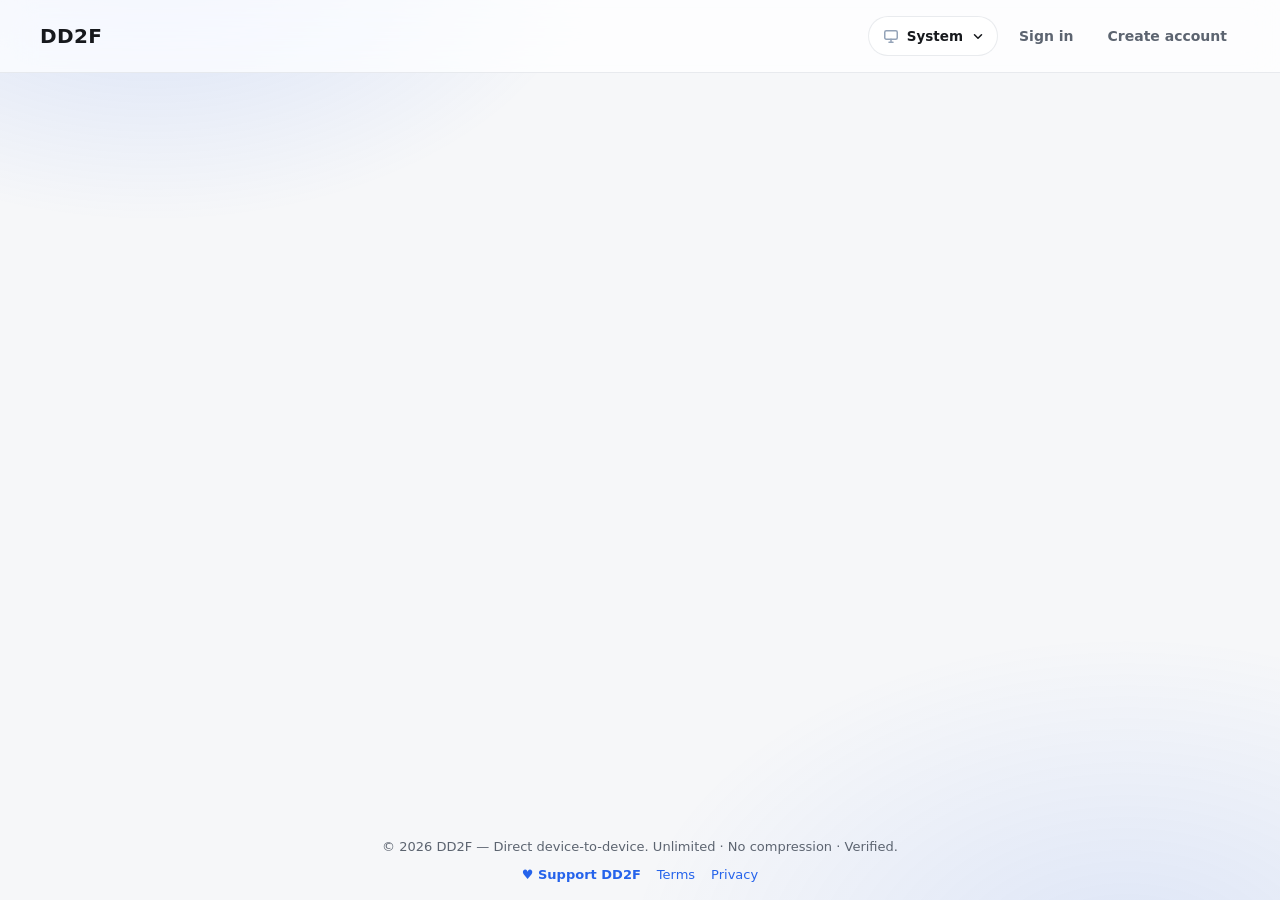
<file: index.html>
<!doctype html>
<html lang="en">
  <head>
    <meta charset="UTF-8" />
    <meta name="viewport" content="width=device-width, initial-scale=1" />
    <title>DD2F — Direct device-to-device file transfer</title>
    <meta
      name="description"
      content="Transfer files directly between your devices. Unlimited file size. No intentional compression. Integrity verified."
    />
    <meta name="theme-color" content="#0b0c0e" />
    <link rel="icon" type="image/svg+xml" href="/favicon.svg" />
    <link rel="apple-touch-icon" href="/apple-touch-icon.png" />
    <meta name="apple-mobile-web-app-capable" content="yes" />
    <meta name="apple-mobile-web-app-status-bar-style" content="black-translucent" />
    <meta name="apple-mobile-web-app-title" content="DD2F" />
    <script type="module" crossorigin src="/assets/index-BLMA6RAF.js"></script>
    <link rel="stylesheet" crossorigin href="/assets/index-BaSmltgQ.css">
    <link rel="sitemap" type="application/xml" title="Sitemap" href="/sitemap.xml">
  <link rel="manifest" href="/manifest.webmanifest"></head>
  <body>
    <div id="root"></div>
    <!-- External file (not inline): the production CSP only allows 'self' scripts. -->
    <script src="/theme-init.js"></script>
  </body>
</html>
</file>
<file: assets/index-BaSmltgQ.css>
:root{--dd-bg: #0b0c0e;--dd-surface: #15171b;--dd-surface-2: #1d2026;--dd-border: #2a2e36;--dd-text: #f2f3f5;--dd-text-muted: #9aa3ae;--dd-accent: #3b82f6;--dd-accent-strong: #2563eb;--dd-accent-text: #ffffff;--dd-success: #22c55e;--dd-warning: #f59e0b;--dd-danger: #ef4444;--dd-radius-s: 8px;--dd-radius-m: 12px;--dd-radius-l: 16px;--dd-space-1: 4px;--dd-space-2: 8px;--dd-space-3: 12px;--dd-space-4: 16px;--dd-space-5: 24px;--dd-space-6: 32px;--dd-font: system-ui, -apple-system, "Segoe UI", Roboto, "Helvetica Neue", Arial, "Noto Sans", sans-serif, "Apple Color Emoji", "Segoe UI Emoji";--dd-mono: ui-monospace, SFMono-Regular, Menlo, Consolas, monospace;--dd-shadow: 0 1px 2px rgb(0 0 0 / .35), 0 8px 24px rgb(0 0 0 / .25);--dd-glass-blur: 16px;--dd-glass-bg: color-mix(in srgb, var(--dd-surface) 72%, transparent);--dd-glass-border: color-mix(in srgb, var(--dd-border) 55%, transparent);--dd-glass-highlight: rgb(255 255 255 / .08);color-scheme:dark}[data-theme=dark]{--dd-bg: #0b0c0e;--dd-surface: #15171b;--dd-surface-2: #1d2026;--dd-border: #2a2e36;--dd-text: #f2f3f5;--dd-text-muted: #9aa3ae;--dd-accent: #3b82f6;--dd-accent-strong: #2563eb;--dd-accent-text: #ffffff;--dd-success: #22c55e;--dd-warning: #f59e0b;--dd-danger: #ef4444;--dd-shadow: 0 1px 2px rgb(0 0 0 / .35), 0 8px 24px rgb(0 0 0 / .25);color-scheme:dark}[data-theme=ocean]{--dd-bg: #0a1420;--dd-surface: #101d2e;--dd-surface-2: #16283f;--dd-border: #24405e;--dd-text: #e8f0f8;--dd-text-muted: #94aec7;--dd-accent: #38bdf8;--dd-accent-strong: #0369a1;--dd-accent-text: #ffffff;--dd-success: #34d399;--dd-warning: #fbbf24;--dd-danger: #f87171;--dd-shadow: 0 1px 2px rgb(0 10 20 / .4), 0 8px 24px rgb(0 10 20 / .3);color-scheme:dark}[data-theme=forest]{--dd-bg: #0c1410;--dd-surface: #12211a;--dd-surface-2: #182b21;--dd-border: #27422f;--dd-text: #e9f2ea;--dd-text-muted: #9ab8a3;--dd-accent: #4ade80;--dd-accent-strong: #15803d;--dd-accent-text: #ffffff;--dd-success: #4ade80;--dd-warning: #fbbf24;--dd-danger: #f87171;--dd-shadow: 0 1px 2px rgb(0 12 6 / .4), 0 8px 24px rgb(0 12 6 / .3);color-scheme:dark}[data-theme=sunset]{--dd-bg: #171010;--dd-surface: #231512;--dd-surface-2: #2e1c17;--dd-border: #4a2d24;--dd-text: #f7ede8;--dd-text-muted: #c7a698;--dd-accent: #fb923c;--dd-accent-strong: #c2410c;--dd-accent-text: #ffffff;--dd-success: #4ade80;--dd-warning: #fbbf24;--dd-danger: #f87171;--dd-shadow: 0 1px 2px rgb(20 5 0 / .4), 0 8px 24px rgb(20 5 0 / .3);color-scheme:dark}[data-theme=light]{--dd-bg: #f6f7f9;--dd-surface: #ffffff;--dd-surface-2: #eef0f3;--dd-border: #d7dbe1;--dd-text: #17191d;--dd-text-muted: #5c6470;--dd-accent: #2563eb;--dd-accent-strong: #1d4ed8;--dd-accent-text: #ffffff;--dd-success: #15803d;--dd-warning: #b45309;--dd-danger: #dc2626;--dd-shadow: 0 1px 2px rgb(15 20 30 / .08), 0 8px 24px rgb(15 20 30 / .08);color-scheme:light}@media(prefers-color-scheme:light){:root:not([data-theme]){--dd-bg: #f6f7f9;--dd-surface: #ffffff;--dd-surface-2: #eef0f3;--dd-border: #d7dbe1;--dd-text: #17191d;--dd-text-muted: #5c6470;--dd-accent: #2563eb;--dd-accent-strong: #1d4ed8;--dd-accent-text: #ffffff;--dd-success: #15803d;--dd-warning: #b45309;--dd-danger: #dc2626;--dd-shadow: 0 1px 2px rgb(15 20 30 / .08), 0 8px 24px rgb(15 20 30 / .08);color-scheme:light}}*,*:before,*:after{box-sizing:border-box}html,body{margin:0;padding:0}body{background:var(--dd-bg);color:var(--dd-text);font-family:var(--dd-font);font-size:16px;line-height:1.5;-webkit-font-smoothing:antialiased}h1,h2,h3,h4,p{margin:0}button,input,textarea{font:inherit;color:inherit}a{color:var(--dd-accent);text-decoration:none}a:hover{text-decoration:underline}:focus-visible{outline:2px solid var(--dd-accent);outline-offset:2px;border-radius:4px}::selection{background:var(--dd-accent);color:var(--dd-accent-text)}@media(prefers-reduced-motion:reduce){*,*:before,*:after{animation-duration:.01ms!important;animation-iteration-count:1!important;transition-duration:.01ms!important}}.dd-btn{display:inline-flex;align-items:center;justify-content:center;gap:var(--dd-space-2);border:1px solid transparent;border-radius:var(--dd-radius-s);padding:10px 18px;min-height:44px;font-weight:600;font-size:15px;cursor:pointer;transition:background-color .12s ease,border-color .12s ease,color .12s ease;white-space:nowrap}.dd-btn--sm{padding:6px 12px;min-height:40px;font-size:14px}.dd-btn--lg{padding:13px 26px;font-size:17px}.dd-btn--block{width:100%}.dd-btn--primary{background:var(--dd-accent-strong);color:var(--dd-accent-text)}.dd-btn--primary:hover:not(:disabled){background:color-mix(in srgb,var(--dd-accent-strong) 82%,#000)}.dd-btn--secondary{background:var(--dd-surface-2);color:var(--dd-text);border-color:var(--dd-border)}.dd-btn--secondary:hover:not(:disabled){border-color:var(--dd-text-muted)}.dd-btn--ghost{background:transparent;color:var(--dd-text-muted)}.dd-btn--ghost:hover:not(:disabled){background:var(--dd-surface-2);color:var(--dd-text)}.dd-btn--danger{background:var(--dd-danger);color:#fff}.dd-btn:disabled{opacity:.55;cursor:not-allowed}.dd-spinner{width:14px;height:14px;border-radius:50%;border:2px solid currentColor;border-top-color:transparent;animation:dd-spin .7s linear infinite}@keyframes dd-spin{to{transform:rotate(360deg)}}.dd-field{display:flex;flex-direction:column;gap:var(--dd-space-1)}.dd-field__label{font-size:14px;font-weight:600}.dd-input{background:var(--dd-surface-2);border:1px solid var(--dd-border);border-radius:var(--dd-radius-s);padding:10px 12px;color:var(--dd-text);width:100%}.dd-input:focus-visible{outline-offset:0;border-color:var(--dd-accent)}.dd-input--invalid{border-color:var(--dd-danger)}.dd-field__hint{color:var(--dd-text-muted);font-size:13px}.dd-field__error{color:var(--dd-danger);font-size:13px}.dd-card{position:relative;background:var(--dd-glass-bg, var(--dd-surface));border:1px solid var(--dd-glass-border, var(--dd-border));border-radius:var(--dd-radius-l);padding:var(--dd-space-5);box-shadow:var(--dd-shadow);backdrop-filter:blur(var(--dd-glass-blur, 16px)) saturate(140%);-webkit-backdrop-filter:blur(var(--dd-glass-blur, 16px)) saturate(140%)}.dd-card:before{content:"";position:absolute;top:0;left:12%;right:12%;height:1px;background:linear-gradient(90deg,transparent,var(--dd-glass-highlight),transparent);pointer-events:none}@supports not ((backdrop-filter: blur(1px)) or (-webkit-backdrop-filter: blur(1px))){.dd-card{background:var(--dd-surface)}}@media(prefers-reduced-transparency:reduce){.dd-card{background:var(--dd-surface);backdrop-filter:none;-webkit-backdrop-filter:none}}.dd-badge{display:inline-flex;align-items:center;gap:4px;border-radius:999px;padding:2px 10px;font-size:12.5px;font-weight:600;border:1px solid var(--dd-border);color:var(--dd-text-muted);background:var(--dd-surface-2)}.dd-badge--info{color:color-mix(in srgb,var(--dd-accent) 65%,var(--dd-text));border-color:color-mix(in srgb,var(--dd-accent) 45%,transparent)}.dd-badge--success{color:var(--dd-success);border-color:color-mix(in srgb,var(--dd-success) 45%,transparent)}.dd-badge--warning{color:var(--dd-warning);border-color:color-mix(in srgb,var(--dd-warning) 45%,transparent)}.dd-badge--danger{color:var(--dd-danger);border-color:color-mix(in srgb,var(--dd-danger) 45%,transparent)}.dd-device{display:inline-flex;align-items:center;gap:6px;color:var(--dd-text-muted);font-size:14px;font-weight:500}.dd-device--phone svg{transform:none}.dd-conn{display:inline-flex;align-items:center;gap:7px;font-size:14px;font-weight:500}.dd-conn__dot{width:8px;height:8px;border-radius:50%;background:var(--dd-text-muted);flex-shrink:0}.dd-conn--direct .dd-conn__dot{background:var(--dd-success)}.dd-conn--relay .dd-conn__dot{background:var(--dd-warning)}.dd-conn--checking .dd-conn__dot{animation:dd-pulse 1.2s ease-in-out infinite alternate}.dd-conn--problem .dd-conn__dot{background:var(--dd-danger)}@keyframes dd-pulse{0%{opacity:.35}to{opacity:1}}.dd-progress{display:flex;flex-direction:column;gap:4px;min-width:160px}.dd-progress__meta{display:flex;justify-content:space-between;font-size:13px;color:var(--dd-text-muted)}.dd-progress__track{height:6px;border-radius:999px;background:var(--dd-surface-2);overflow:hidden}.dd-progress__fill{height:100%;border-radius:inherit;background:var(--dd-accent);transition:width .2s ease}.dd-progress--indeterminate .dd-progress__fill{width:30%;animation:dd-indeterminate 1.4s ease-in-out infinite alternate}@keyframes dd-indeterminate{0%{margin-left:0}to{margin-left:70%}}.dd-avatar{display:inline-flex;align-items:center;justify-content:center;border-radius:50%;background:var(--dd-surface-2);border:1px solid var(--dd-border);color:var(--dd-text-muted);font-weight:700;user-select:none}.dd-avatar--sm{width:24px;height:24px;font-size:10px}.dd-avatar--md{width:34px;height:34px;font-size:13px}.dd-skeleton{display:block;border-radius:var(--dd-radius-s);background:linear-gradient(90deg,var(--dd-surface-2),var(--dd-border),var(--dd-surface-2));background-size:200% 100%;animation:dd-shimmer 1.4s linear infinite}@keyframes dd-shimmer{0%{background-position:200% 0}to{background-position:-200% 0}}.dd-state{text-align:center;padding:var(--dd-space-6) var(--dd-space-5);max-width:420px;margin:0 auto}.dd-state__icon{display:flex;justify-content:center;margin-bottom:var(--dd-space-3);color:var(--dd-text-muted)}.dd-state--error .dd-state__title{color:var(--dd-danger)}.dd-state__title{font-size:18px;font-weight:700}.dd-state__desc{margin-top:var(--dd-space-2);color:var(--dd-text-muted)}.dd-state__action{margin-top:var(--dd-space-4);display:flex;justify-content:center;gap:var(--dd-space-3)}.dd-state__tech{margin-top:var(--dd-space-3);text-align:left;font-family:var(--dd-mono);font-size:12px;background:var(--dd-surface-2);border:1px solid var(--dd-border);border-radius:var(--dd-radius-s);padding:var(--dd-space-3);overflow-wrap:anywhere;white-space:pre-wrap}dialog.dd-dialog{background:none;border:none;padding:0;max-width:min(480px,calc(100vw - 32px));width:100%}dialog.dd-dialog::backdrop{background:#0000008c}.dd-dialog__inner{background:var(--dd-surface);border:1px solid var(--dd-border);border-radius:var(--dd-radius-l);box-shadow:var(--dd-shadow);padding:var(--dd-space-5)}.dd-dialog__title{font-size:17px;font-weight:700}.dd-dialog__body{margin-top:var(--dd-space-3);color:var(--dd-text-muted)}.dd-dialog__footer{margin-top:var(--dd-space-5);display:flex;justify-content:flex-end;gap:var(--dd-space-3)}.dd-toasts{position:fixed;bottom:var(--dd-space-5);left:50%;transform:translate(-50%);display:flex;flex-direction:column;gap:var(--dd-space-2);z-index:1000;align-items:center}.dd-toast{display:inline-flex;align-items:center;gap:var(--dd-space-2);background:var(--dd-surface);border:1px solid var(--dd-border);border-radius:var(--dd-radius-m);box-shadow:var(--dd-shadow);padding:10px 16px;font-size:14.5px;animation:dd-toast-in .18s ease-out}.dd-toast--success svg{color:var(--dd-success)}.dd-toast--danger svg{color:var(--dd-danger)}.dd-toast__dot{width:8px;height:8px;border-radius:50%;background:var(--dd-accent)}@keyframes dd-toast-in{0%{opacity:0;transform:translateY(8px)}to{opacity:1;transform:translateY(0)}}.dd-tip{position:relative;display:inline-flex;cursor:help}.dd-tip:after{content:attr(data-tip);position:absolute;bottom:calc(100% + 6px);left:50%;transform:translate(-50%);background:var(--dd-surface-2);color:var(--dd-text);border:1px solid var(--dd-border);border-radius:var(--dd-radius-s);padding:4px 10px;font-size:12.5px;white-space:nowrap;opacity:0;pointer-events:none;transition:opacity .1s ease}.dd-tip:hover:after,.dd-tip:focus-visible:after{opacity:1}.dd-dropdown{position:relative;display:inline-block}.dd-dropdown__menu{position:absolute;top:calc(100% + 6px);margin:0;padding:var(--dd-space-1);list-style:none;background:var(--dd-surface);border:1px solid var(--dd-border);border-radius:var(--dd-radius-m);box-shadow:var(--dd-shadow);min-width:180px;z-index:900}.dd-dropdown__menu--left{left:0}.dd-dropdown__menu--right{right:0}.dd-dropdown__item{display:block;width:100%;text-align:left;background:none;border:none;border-radius:var(--dd-radius-s);padding:8px 12px;font-size:14px;cursor:pointer;color:var(--dd-text)}.dd-dropdown__item:hover{background:var(--dd-surface-2)}.dd-dropdown__item--danger{color:var(--dd-danger)}.dd-file-row{display:grid;grid-template-columns:auto 1fr auto;align-items:center;gap:var(--dd-space-3);padding:var(--dd-space-3) 0;border-bottom:1px solid var(--dd-border)}.dd-file-row:last-child{border-bottom:none}.dd-file-row__icon{color:var(--dd-text-muted);display:flex}.dd-file-row__main{display:flex;flex-direction:column;gap:2px;min-width:0}.dd-file-row__name{font-weight:600;overflow:hidden;text-overflow:ellipsis;white-space:nowrap}.dd-file-row__size{color:var(--dd-text-muted);font-size:13px}.dd-transfer-card{background:var(--dd-surface);border:1px solid var(--dd-border);border-radius:var(--dd-radius-l);padding:var(--dd-space-5);box-shadow:var(--dd-shadow);display:flex;flex-direction:column;gap:var(--dd-space-3)}.dd-transfer-card__route{display:flex;align-items:center;gap:var(--dd-space-2);justify-content:space-between}.dd-transfer-card__route>span:first-of-type{justify-content:flex-start}.dd-transfer-card__name{font-size:17px;font-weight:700;overflow:hidden;text-overflow:ellipsis;white-space:nowrap}.dd-transfer-card__bytes{color:var(--dd-text-muted);font-size:14px}.dd-transfer-card__meta{display:flex;flex-wrap:wrap;gap:var(--dd-space-4) var(--dd-space-5);margin:0}.dd-transfer-card__meta dt{font-size:12px;text-transform:uppercase;letter-spacing:.04em;color:var(--dd-text-muted)}.dd-transfer-card__meta dd{margin:2px 0 0;font-weight:600;font-size:14px}.dd-transfer-card__footer{display:flex;gap:var(--dd-space-3);flex-wrap:wrap}.dd-chat-msg{display:flex;flex-direction:column;max-width:78%}.dd-chat-msg--own{align-self:flex-end;align-items:flex-end}.dd-chat-msg--system{align-self:center;text-align:center;color:var(--dd-text-muted);font-size:13px;max-width:100%}.dd-chat-msg__head{display:flex;gap:var(--dd-space-2);align-items:baseline;font-size:12.5px;color:var(--dd-text-muted);padding:0 var(--dd-space-1)}.dd-chat-msg__author{font-weight:700;color:var(--dd-text)}.dd-chat-msg__time{font-size:11.5px;color:var(--dd-text-muted);padding:0 var(--dd-space-1);margin-top:2px}.dd-chat-msg__text{background:var(--dd-surface-2);border:1px solid var(--dd-border);border-radius:var(--dd-radius-m);border-bottom-left-radius:4px;padding:8px 12px;margin-top:2px;overflow-wrap:anywhere;white-space:pre-wrap}.dd-chat-msg--own .dd-chat-msg__text{background:var(--dd-accent);border-color:var(--dd-accent);color:var(--dd-accent-text);border-radius:var(--dd-radius-m);border-bottom-left-radius:var(--dd-radius-m);border-bottom-right-radius:4px}.dd-room-header{display:flex;align-items:center;justify-content:space-between;gap:var(--dd-space-4);padding:var(--dd-space-3) var(--dd-space-4);background:var(--dd-surface);border:1px solid var(--dd-border);border-radius:var(--dd-radius-l)}.dd-room-header__brand{font-weight:800;letter-spacing:.02em}.dd-room-header__id{margin-left:var(--dd-space-3);font-family:var(--dd-mono);font-size:13px;color:var(--dd-text-muted)}.dd-room-header__side{display:flex;align-items:center;gap:var(--dd-space-3)}.dd-room-header__count{color:var(--dd-text-muted);font-size:14px}.dd-shell{min-height:100dvh;display:flex;flex-direction:column}.dd-shell:before{content:"";position:fixed;inset:0;z-index:-1;pointer-events:none;background:radial-gradient(640px 420px at 12% -8%,color-mix(in srgb,var(--dd-accent) 16%,transparent),transparent 70%),radial-gradient(720px 480px at 88% 108%,color-mix(in srgb,var(--dd-accent) 12%,transparent),transparent 70%)}.dd-app-header{position:sticky;top:0;z-index:30;display:flex;align-items:center;justify-content:space-between;flex-wrap:wrap;row-gap:6px;padding:var(--dd-space-4) clamp(16px,4vw,40px);background:var(--dd-glass-bg, var(--dd-surface));border-bottom:1px solid var(--dd-glass-border, var(--dd-border));backdrop-filter:blur(var(--dd-glass-blur, 16px)) saturate(140%);-webkit-backdrop-filter:blur(var(--dd-glass-blur, 16px)) saturate(140%)}@media(prefers-reduced-transparency:reduce){.dd-app-header{background:var(--dd-surface);backdrop-filter:none;-webkit-backdrop-filter:none}}.dd-app-brand{font-weight:800;font-size:20px;letter-spacing:.02em;color:var(--dd-text);text-decoration:none}.dd-app-brand:hover{text-decoration:none}.dd-app-main{flex:1;width:100%;max-width:760px;margin:0 auto;padding:var(--dd-space-5) clamp(16px,4vw,40px) var(--dd-space-6)}.dd-tour{position:fixed;inset:0;z-index:60;display:grid;place-items:center;padding:16px}.dd-tour__backdrop{position:absolute;inset:0;background:color-mix(in srgb,#000 62%,transparent);backdrop-filter:blur(3px);-webkit-backdrop-filter:blur(3px)}.dd-tour__card{position:relative;width:min(360px,100%);background:var(--dd-surface);border:1px solid var(--dd-border);border-radius:var(--dd-radius-l, 18px);box-shadow:0 24px 64px #00000073;padding:var(--dd-space-5) var(--dd-space-4) var(--dd-space-4);text-align:center;display:flex;flex-direction:column;align-items:center;gap:var(--dd-space-3)}.dd-tour__art{width:64px;height:64px;border-radius:50%;display:grid;place-items:center;background:color-mix(in srgb,var(--dd-accent) 14%,transparent);border:1px solid color-mix(in srgb,var(--dd-accent) 30%,transparent)}.dd-tour__title{margin:0;font-size:20px;font-weight:800;color:var(--dd-text)}.dd-tour__text{margin:0;color:var(--dd-text-muted);font-size:14.5px;line-height:1.55}.dd-tour__dots{display:flex;gap:6px}.dd-tour__dot{width:7px;height:7px;border-radius:50%;background:var(--dd-border);transition:background .14s ease}.dd-tour__dot--on{background:var(--dd-accent)}.dd-tour__actions{display:flex;align-items:center;justify-content:space-between;width:100%;margin-top:var(--dd-space-2)}.dd-tour__skip{background:none;border:none;color:var(--dd-text-muted);font:inherit;font-size:14px;cursor:pointer;padding:8px 10px;border-radius:var(--dd-radius-s)}.dd-tour__skip:hover{color:var(--dd-text)}.dd-tour__next{background:var(--dd-accent);border:none;color:#fff;font:inherit;font-size:14.5px;font-weight:700;cursor:pointer;padding:10px 22px;border-radius:999px;transition:filter .14s ease}.dd-tour__next:hover{filter:brightness(1.1)}.dd-tour-open{background:none;border:none;color:var(--dd-text-muted);font:inherit;font-size:13.5px;cursor:pointer;margin-top:var(--dd-space-3);text-decoration:underline;text-underline-offset:3px}.dd-tour-open:hover{color:var(--dd-text)}.dd-app-footer{text-align:center;color:var(--dd-text-muted);font-size:13px;padding:var(--dd-space-4)}.dd-hero{margin-top:9vh;text-align:center}.dd-hero__title{font-size:clamp(26px,5vw,38px);line-height:1.2;font-weight:800;letter-spacing:-.01em}.dd-hero__features{list-style:none;display:flex;flex-wrap:wrap;justify-content:center;gap:var(--dd-space-3) var(--dd-space-5);margin:var(--dd-space-5) 0 0;padding:0;color:var(--dd-text-muted);font-weight:500}.dd-hero__features li{display:inline-flex;align-items:center;gap:8px}.dd-hero__features svg{color:var(--dd-success);flex-shrink:0}.dd-hero__actions{display:flex;gap:var(--dd-space-4);justify-content:center;margin-top:var(--dd-space-6);flex-wrap:wrap}.dd-page{margin-top:6vh;display:flex;flex-direction:column;gap:var(--dd-space-4)}.dd-page--center{align-items:center;text-align:center;gap:var(--dd-space-4)}.dd-page__title{font-size:24px;font-weight:800}.dd-page__lead{color:var(--dd-text-muted)}.dd-create-card{display:flex;flex-direction:column;gap:var(--dd-space-4);max-width:520px;width:100%;margin:0 auto}.dd-create-card__head{display:flex;align-items:center;gap:var(--dd-space-3)}.dd-create-card__head svg{color:var(--dd-accent);flex-shrink:0}.dd-create-card__qr{display:flex;justify-content:center}.dd-create-card__qr svg{border-radius:var(--dd-radius-m);padding:10px;background:#fff}.dd-create-card__link{font-family:var(--dd-mono);font-size:13px;color:var(--dd-text-muted);background:var(--dd-surface-2);border:1px solid var(--dd-border);border-radius:var(--dd-radius-s);padding:var(--dd-space-3);overflow-wrap:anywhere;user-select:all}.dd-create-card__actions{display:flex;gap:var(--dd-space-3);flex-wrap:wrap}.dd-create-card__waiting{display:inline-flex;align-items:center;gap:var(--dd-space-2);font-weight:600}.dd-pulse-dot{width:9px;height:9px;border-radius:50%;background:var(--dd-warning);animation:dd-pulse 1.2s ease-in-out infinite alternate;flex-shrink:0}.dd-create-card__expiry{color:var(--dd-text-muted);font-size:13.5px}.dd-join-form{display:flex;flex-direction:column;gap:var(--dd-space-4);margin-top:var(--dd-space-4)}.dd-offline-note{background:color-mix(in srgb,var(--dd-warning) 12%,transparent);border:1px solid color-mix(in srgb,var(--dd-warning) 45%,transparent);color:var(--dd-warning);border-radius:var(--dd-radius-s);padding:var(--dd-space-3);font-size:14px;display:flex;flex-direction:column;align-items:flex-start;gap:var(--dd-space-2)}.dd-offline-note p{margin:0}.dd-slow-note{color:var(--dd-text-muted);font-size:13.5px;max-width:320px;text-align:center;margin:var(--dd-space-3) 0 0}.dd-room-panel{display:flex;flex-direction:column;gap:var(--dd-space-3);max-width:520px;width:100%;margin:0 auto}.dd-room-panel__head{display:flex;align-items:center;justify-content:space-between;gap:var(--dd-space-3)}.dd-room-panel__meta{display:flex;align-items:baseline;gap:var(--dd-space-3);min-width:0}.dd-room-panel__meta .dd-page__title{font-size:20px;margin:0}.dd-room-panel__id{font-family:var(--dd-mono);font-size:13px;color:var(--dd-text-muted);overflow:hidden;text-overflow:ellipsis;white-space:nowrap}.dd-room-panel__row{display:flex;align-items:center;justify-content:space-between;gap:var(--dd-space-3);flex-wrap:wrap}.dd-participants{list-style:none;margin:0;padding:0;display:flex;flex-wrap:wrap;gap:var(--dd-space-2)}.dd-participant{display:flex;align-items:center;padding:6px 12px;border:1px solid var(--dd-border);border-radius:999px;background:var(--dd-surface-2);overflow:hidden}.dd-participant--you{border-color:var(--dd-accent)}.dd-participant--you .dd-device{color:var(--dd-text)}.dd-ready{display:flex;flex-direction:column;gap:var(--dd-space-3);align-items:stretch}.dd-ready__strip{display:flex;flex-wrap:wrap;align-items:center;gap:var(--dd-space-2) var(--dd-space-3)}.dd-checklist{list-style:none;margin:0;padding:0;display:flex;flex-wrap:wrap;gap:var(--dd-space-2)}.dd-checklist li{display:inline-flex;align-items:center;gap:6px;border:1px solid var(--dd-border);border-radius:999px;padding:4px 12px;font-size:13px;font-weight:500;color:var(--dd-text-muted);background:color-mix(in srgb,var(--dd-surface-2) 55%,transparent)}.dd-checklist li.done{color:var(--dd-success);border-color:color-mix(in srgb,var(--dd-success) 35%,var(--dd-border));background:color-mix(in srgb,var(--dd-success) 8%,transparent)}.dd-checklist li svg{flex-shrink:0}.dd-checklist__dot{width:6px;height:6px;border-radius:999px;background:currentColor;opacity:.7}.dd-ready__state{display:flex;align-items:baseline;gap:var(--dd-space-3);margin:0}.dd-ready__title{font-size:14px;font-weight:800;letter-spacing:.08em;color:var(--dd-success)}.dd-ready__subtitle{color:var(--dd-text-muted);font-size:13.5px}.dd-diagnostics{width:100%;max-width:480px;font-size:13px;color:var(--dd-text-muted)}.dd-diagnostics summary{cursor:pointer}.dd-diagnostics pre{background:var(--dd-surface-2);border:1px solid var(--dd-border);border-radius:var(--dd-radius-s);padding:var(--dd-space-3);overflow-x:auto;font-family:var(--dd-mono);text-align:left}.dd-transfer-panel{display:flex;flex-direction:column;gap:var(--dd-space-4);width:100%}.dd-transfer-panel__head{display:flex;align-items:center;justify-content:space-between}.dd-transfer-panel__actions{display:flex;justify-content:flex-end}.dd-camera-preview{width:100%;max-height:55vh;border-radius:var(--dd-radius-m);background:#000;object-fit:cover}.dd-confirm-list{list-style:none;margin:0;padding:0;display:flex;flex-direction:column;gap:var(--dd-space-2);max-height:40vh;overflow-y:auto}.dd-confirm-list__row{display:flex;align-items:baseline;justify-content:space-between;gap:var(--dd-space-3)}.dd-confirm-list__name{overflow:hidden;text-overflow:ellipsis;white-space:nowrap}.dd-confirm-list__size{color:var(--dd-text-muted);white-space:nowrap;font-variant-numeric:tabular-nums}.dd-confirm-list__total{margin:var(--dd-space-3) 0 0;color:var(--dd-text-muted);font-size:13px}.dd-presence-log{display:flex;flex-direction:column;gap:6px}.dd-presence-log__row{margin:0;padding:var(--dd-space-2) var(--dd-space-3);border:1px solid var(--dd-border);border-radius:var(--dd-radius-m);background:color-mix(in srgb,var(--dd-surface-2) 40%,transparent);color:var(--dd-text-muted);font-size:13px}.dd-transfer-panel h3{font-size:17px;font-weight:700}.dd-dropzone{display:flex;flex-direction:column;align-items:center;gap:6px;padding:var(--dd-space-5) var(--dd-space-4);border:1.5px dashed var(--dd-border);border-radius:var(--dd-radius-m);background:color-mix(in srgb,var(--dd-surface-2) 40%,transparent);color:var(--dd-text-muted);text-align:center;cursor:pointer;transition:border-color .12s ease,background .12s ease}.dd-dropzone svg{color:var(--dd-text-muted);transition:color .12s ease}.dd-dropzone:hover,.dd-dropzone:focus-visible{border-color:var(--dd-accent);background:color-mix(in srgb,var(--dd-accent) 6%,transparent);outline:none}.dd-dropzone:hover svg,.dd-dropzone:focus-visible svg{color:var(--dd-accent)}.dd-dropzone--active{border-color:var(--dd-accent);background:color-mix(in srgb,var(--dd-accent) 10%,transparent)}.dd-dropzone--active svg{color:var(--dd-accent)}.dd-dropzone--disabled,.dd-dropzone--idle{cursor:default;opacity:.75}.dd-dropzone--disabled:hover,.dd-dropzone--idle:hover{border-color:var(--dd-border);background:color-mix(in srgb,var(--dd-surface-2) 40%,transparent)}.dd-dropzone--disabled:hover svg,.dd-dropzone--idle:hover svg{color:var(--dd-text-muted)}.dd-dropzone__title{margin:0;font-weight:700;font-size:14.5px;color:var(--dd-text)}.dd-dropzone__hint{margin:0;font-size:13px}.dd-tx-list{list-style:none;margin:0;padding:0;display:flex;flex-direction:column;gap:var(--dd-space-3)}.dd-tx-row{display:flex;gap:var(--dd-space-3);align-items:flex-start;padding:var(--dd-space-3);border:1px solid var(--dd-border);border-radius:var(--dd-radius-m);background:color-mix(in srgb,var(--dd-surface-2) 45%,transparent)}.dd-tx-row__icon{flex:0 0 auto;width:36px;height:36px;display:inline-flex;align-items:center;justify-content:center;border-radius:var(--dd-radius-s);background:color-mix(in srgb,var(--dd-accent) 12%,transparent);color:var(--dd-accent)}.dd-tx-row__body{flex:1;min-width:0;display:flex;flex-direction:column;gap:6px}.dd-tx-row__top{display:flex;align-items:baseline;justify-content:space-between;gap:var(--dd-space-3)}.dd-tx-row__name{font-weight:600;overflow:hidden;text-overflow:ellipsis;white-space:nowrap;min-width:0}.dd-tx-row__pct{font-size:13px;font-weight:700;font-variant-numeric:tabular-nums}.dd-tx-row__bottom{display:flex;flex-wrap:wrap;align-items:center;gap:var(--dd-space-2) var(--dd-space-3)}.dd-tx-row__size,.dd-tx-row__stat{color:var(--dd-text-muted);font-size:13px;font-variant-numeric:tabular-nums}.dd-tx-row__actions{display:inline-flex;align-items:center;gap:var(--dd-space-2);margin-left:auto}.dd-tx-row--completed .dd-progress__fill{background:var(--dd-success)}.dd-tx-row--failed .dd-progress__fill{background:var(--dd-danger)}.dd-chat-panel{display:flex;flex-direction:column;gap:0;overflow:hidden;padding:0}.dd-chat-panel__head{display:flex;align-items:center;justify-content:space-between;gap:var(--dd-space-3);padding:var(--dd-space-4) var(--dd-space-4) var(--dd-space-3);border-bottom:1px solid var(--dd-border)}.dd-chat-panel__title{font-size:15px;font-weight:700;letter-spacing:.02em;color:var(--dd-text)}.dd-chat-panel__hint{display:inline-flex;align-items:center;gap:5px;font-size:11.5px;font-weight:600;color:var(--dd-text-muted);border:1px solid var(--dd-border);border-radius:999px;padding:3px 10px;background:color-mix(in srgb,var(--dd-surface-2) 60%,transparent);white-space:nowrap}.dd-chat-panel__list{display:flex;flex-direction:column;gap:var(--dd-space-3);padding:var(--dd-space-4);min-height:180px;max-height:min(42vh,340px);overflow-y:auto;overflow-x:hidden;background:color-mix(in srgb,var(--dd-surface-2) 55%,transparent);scrollbar-width:thin;scrollbar-color:var(--dd-border) transparent}.dd-chat-panel__list::-webkit-scrollbar{width:6px}.dd-chat-panel__list::-webkit-scrollbar-thumb{background:var(--dd-border);border-radius:999px}.dd-chat-panel__empty{margin:auto;display:flex;flex-direction:column;align-items:center;gap:var(--dd-space-2);color:var(--dd-text-muted);text-align:center;padding:var(--dd-space-5) var(--dd-space-3)}.dd-chat-panel__empty svg{opacity:.45}.dd-chat-panel__empty p{margin:0;font-size:14px}.dd-chat-panel__input{position:relative;display:flex;gap:var(--dd-space-3);align-items:flex-end;padding:var(--dd-space-3) var(--dd-space-4) var(--dd-space-4);border-top:1px solid var(--dd-border);background:var(--dd-surface)}.dd-chat-panel__textarea{flex:1;min-height:44px;max-height:120px;padding:10px 12px;border:1px solid var(--dd-border);border-radius:var(--dd-radius-m);background:var(--dd-surface-2);color:var(--dd-text);font-size:14.5px;line-height:1.45;resize:none;transition:border-color .12s ease,box-shadow .12s ease}.dd-chat-panel__textarea::placeholder{color:var(--dd-text-muted)}.dd-chat-panel__textarea:focus{outline:none;border-color:var(--dd-accent);box-shadow:0 0 0 3px color-mix(in srgb,var(--dd-accent) 18%,transparent)}.dd-chat-panel__send{flex:0 0 auto;height:44px;width:44px;padding:0;display:inline-flex;align-items:center;justify-content:center;border-radius:var(--dd-radius-m)}.dd-chat-panel__send:disabled{opacity:.45}.dd-chat-msg{display:flex;flex-direction:column;gap:4px;max-width:82%;padding:10px 12px;border-radius:14px;background:var(--dd-surface);border:1px solid var(--dd-border);box-shadow:0 1px 2px #0000001f;align-self:flex-start;animation:dd-chat-in .16s ease-out}.dd-chat-msg--own{align-self:flex-end;background:color-mix(in srgb,var(--dd-accent) 14%,var(--dd-surface));border-color:color-mix(in srgb,var(--dd-accent) 22%,var(--dd-border))}.dd-chat-msg--system{align-self:center;background:transparent;border:none;box-shadow:none;color:var(--dd-text-muted);font-size:13px;padding:6px 10px;max-width:100%;text-align:center}.dd-chat-msg__head{display:flex;align-items:baseline;gap:8px;font-size:12.5px;line-height:1}.dd-chat-msg__author{font-weight:700;color:var(--dd-accent)}.dd-chat-msg--own .dd-chat-msg__author{color:var(--dd-text)}.dd-chat-msg__time{color:var(--dd-text-muted);font-size:11.5px;font-variant-numeric:tabular-nums}.dd-chat-msg__text{margin:0;font-size:14px;line-height:1.5;white-space:pre-wrap;overflow-wrap:anywhere;color:var(--dd-text)}@keyframes dd-chat-in{0%{opacity:0;transform:translateY(4px)}to{opacity:1;transform:translateY(0)}}.dd-auth-card{max-width:420px;width:100%;margin:0 auto;display:flex;flex-direction:column;gap:var(--dd-space-4)}.dd-auth-form{display:flex;flex-direction:column;gap:var(--dd-space-4)}.dd-auth-error{color:var(--dd-danger);font-size:14px;margin:0}.dd-auth-switch{display:flex;align-items:center;gap:var(--dd-space-1);color:var(--dd-text-muted);font-size:14px}.dd-social-area{display:flex;flex-direction:column;gap:var(--dd-space-2)}.dd-social{display:flex;flex-direction:column;align-items:center;gap:var(--dd-space-2)}.dd-social__google{display:inline-flex;align-items:center;justify-content:center;gap:var(--dd-space-2);width:100%;min-height:44px;padding:0 var(--dd-space-4);border:1px solid var(--dd-border);border-radius:999px;background:#fff;color:#1f1f1f;font-family:inherit;font-size:15px;font-weight:500;cursor:pointer;transition:border-color .14s ease,filter .14s ease}.dd-social__google:hover:not(:disabled){border-color:var(--dd-accent)}.dd-social__google:disabled{opacity:.6;cursor:default}.dd-error-cta{display:flex;justify-content:center;margin-top:var(--dd-space-4)}.dd-social__apple{display:inline-flex;align-items:center;justify-content:center;gap:var(--dd-space-2);width:100%;min-height:44px;padding:0 var(--dd-space-4);border:1px solid var(--dd-border);border-radius:999px;background:var(--dd-surface-2);color:var(--dd-text);font-family:inherit;font-size:15px;font-weight:500;cursor:pointer}.dd-social__apple:hover:not(:disabled){border-color:var(--dd-accent)}.dd-social__apple:disabled{opacity:.6;cursor:wait}.dd-auth-forgot{margin:0;font-size:14px;text-align:center}.dd-auth-forgot a,.dd-auth-switch a{color:var(--dd-accent);text-decoration:none}.dd-auth-forgot a:hover,.dd-auth-switch a:hover{text-decoration:underline}.dd-auth-note{margin:0;color:var(--dd-text-muted);font-size:14px;line-height:1.5}.dd-donate-card{max-width:560px;width:100%;margin:0 auto;display:flex;flex-direction:column;gap:var(--dd-space-5)}.dd-donate-header{display:flex;flex-direction:column;align-items:center;gap:var(--dd-space-3);text-align:center;padding-bottom:var(--dd-space-5);border-bottom:1px solid var(--dd-border)}.dd-donate-heart{display:inline-flex;align-items:center;justify-content:center;width:44px;height:44px;border-radius:999px;background:color-mix(in srgb,var(--dd-accent) 14%,transparent);border:1px solid color-mix(in srgb,var(--dd-accent) 35%,transparent);color:var(--dd-accent)}.dd-donate-intro{margin:0;color:var(--dd-text-muted);font-size:15px;line-height:1.55;max-width:44ch}.dd-donate-section{display:flex;flex-direction:column;gap:var(--dd-space-3);padding-top:var(--dd-space-4);border-top:1px solid var(--dd-border)}.dd-donate-header+.dd-donate-section{border-top:0;padding-top:0}.dd-donate-heading{margin:0;font-size:16px;font-weight:600}.dd-donate-heading--small{font-size:14px;color:var(--dd-text-muted)}.dd-donate-muted{margin:0;color:var(--dd-text-muted);font-size:14px;line-height:1.55}.dd-donate-actions{display:grid;grid-template-columns:repeat(2,minmax(0,1fr));gap:var(--dd-space-3)}.dd-donate-pay{display:inline-flex;align-items:center;justify-content:center;gap:var(--dd-space-2);min-height:48px;padding:0 var(--dd-space-4);border-radius:var(--dd-radius-m);background:var(--dd-surface-2);border:1px solid var(--dd-border);color:var(--dd-text);font-weight:600;font-size:15px;text-decoration:none;transition:border-color .16s ease,background .16s ease}.dd-donate-pay:hover{border-color:color-mix(in srgb,var(--dd-accent) 55%,var(--dd-border));background:color-mix(in srgb,var(--dd-accent) 8%,var(--dd-surface-2))}.dd-donate-pay svg{flex-shrink:0;color:var(--dd-accent)}.dd-donate-security{display:flex;align-items:flex-start;gap:var(--dd-space-2);margin:0;padding:var(--dd-space-3) var(--dd-space-4);border-radius:var(--dd-radius-s);background:var(--dd-surface-2);border:1px solid var(--dd-border);color:var(--dd-text-muted);font-size:13px;line-height:1.5}.dd-donate-security svg{flex-shrink:0;margin-top:2px}.dd-donate-thanks{margin:0;color:var(--dd-text-muted);font-size:14px;text-align:center}@media(max-width:560px){.dd-donate-actions{grid-template-columns:1fr}}.dd-account-card{display:flex;flex-direction:column;gap:var(--dd-space-5)}.dd-account-identity{display:flex;flex-direction:column;gap:var(--dd-space-1)}.dd-account-identity__label{font-size:13px;color:var(--dd-text-muted)}.dd-account-identity__value{font-family:var(--dd-mono);font-size:15px;overflow-wrap:anywhere}.dd-account-error{margin:0;padding:var(--dd-space-3);border-radius:var(--dd-radius-s);font-size:14px;background:color-mix(in srgb,var(--dd-danger) 12%,transparent);border:1px solid color-mix(in srgb,var(--dd-danger) 45%,transparent);color:var(--dd-danger)}.dd-footer-nav{display:flex;justify-content:center;align-items:center;gap:var(--dd-space-4);margin-top:var(--dd-space-2);font-size:13px}.dd-footer-support{color:var(--dd-accent);font-weight:600}.dd-app-nav{display:flex;align-items:center;justify-content:flex-end;flex-wrap:wrap;gap:var(--dd-space-2)}.dd-theme{position:relative}.dd-theme-btn{display:inline-flex;align-items:center;gap:8px;min-height:40px;padding:0 12px 0 14px;border-radius:999px;border:1px solid var(--dd-glass-border, var(--dd-border));background:var(--dd-glass-bg, var(--dd-surface-2));color:var(--dd-text);font:inherit;font-size:13.5px;font-weight:600;cursor:pointer;backdrop-filter:blur(var(--dd-glass-blur, 16px)) saturate(140%);-webkit-backdrop-filter:blur(var(--dd-glass-blur, 16px)) saturate(140%);transition:border-color .14s ease,background .14s ease,box-shadow .14s ease}.dd-theme-btn:hover{border-color:color-mix(in srgb,var(--dd-accent) 55%,var(--dd-glass-border, var(--dd-border)));background:color-mix(in srgb,var(--dd-glass-bg, var(--dd-surface-2)) 88%,var(--dd-accent) 12%)}.dd-theme-btn:focus-visible{outline:2px solid var(--dd-accent);outline-offset:2px}.dd-theme-btn--open{border-color:color-mix(in srgb,var(--dd-accent) 65%,transparent);box-shadow:0 0 0 3px color-mix(in srgb,var(--dd-accent) 18%,transparent)}.dd-theme-btn__chevron{transition:transform .16s ease}.dd-theme-btn--open .dd-theme-btn__chevron{transform:rotate(180deg)}.dd-theme-menu{position:absolute;top:calc(100% + 8px);right:0;z-index:40;min-width:188px;margin:0;padding:6px;list-style:none;display:flex;flex-direction:column;gap:2px;background:color-mix(in srgb,var(--dd-surface) 94%,transparent);border:1px solid var(--dd-glass-border, var(--dd-border));border-radius:var(--dd-radius-m);box-shadow:0 2px 8px #0003,0 16px 40px #00000059;backdrop-filter:blur(var(--dd-glass-blur, 16px)) saturate(140%);-webkit-backdrop-filter:blur(var(--dd-glass-blur, 16px)) saturate(140%);max-width:calc(100vw - 16px);transform-origin:top left;animation:dd-theme-pop .14s ease-out}@keyframes dd-theme-pop{0%{opacity:0;transform:translateY(-4px) scale(.97)}to{opacity:1;transform:none}}.dd-theme-option{display:flex;align-items:center;gap:10px;width:100%;padding:9px 10px;border:0;border-radius:var(--dd-radius-s);background:transparent;color:var(--dd-text);font:inherit;font-size:13.5px;text-align:left;cursor:pointer}.dd-theme-option:hover,.dd-theme-option:focus-visible{background:color-mix(in srgb,var(--dd-surface-2) 82%,var(--dd-accent) 18%);outline:none}.dd-theme-option[aria-selected=true]{background:color-mix(in srgb,var(--dd-accent) 14%,transparent);font-weight:600}.dd-theme-option__check{margin-left:auto;color:var(--dd-accent)}@media(max-width:520px){.dd-app-header{flex-wrap:nowrap;gap:8px;padding-left:12px;padding-right:12px}.dd-app-brand{font-size:18px;flex-shrink:0}.dd-app-nav{flex-wrap:nowrap;min-width:0;gap:4px}.dd-app-nav .dd-btn--sm{min-height:38px;padding-left:9px;padding-right:9px;font-size:13px}.dd-theme-btn{padding:0 6px}.dd-theme-btn__label,.dd-app-install__label,.dd-app-user{display:none}}@media(max-width:359px){.dd-app-signin{display:none}}@media(max-width:329px){.dd-app-account{display:none}}@media(prefers-reduced-transparency:reduce){.dd-theme-btn,.dd-theme-menu{background:var(--dd-surface);backdrop-filter:none;-webkit-backdrop-filter:none}}@media(prefers-reduced-motion:reduce){.dd-theme-menu{animation:none}.dd-theme-btn__chevron,.dd-donate-pay{transition:none}}.dd-legal{max-width:680px}.dd-legal h1{margin-bottom:var(--dd-space-1)}.dd-legal__updated{color:var(--dd-text-muted);font-size:13.5px;margin-bottom:var(--dd-space-4)}.dd-legal h2{font-size:17px;font-weight:700;margin:var(--dd-space-5) 0 var(--dd-space-2)}.dd-legal p{margin:0 0 var(--dd-space-3);color:var(--dd-text)}.dd-legal__contact{margin-top:var(--dd-space-5);color:var(--dd-text-muted);font-size:14px}.dd-danger-zone{border:1px solid color-mix(in srgb,var(--dd-danger) 45%,transparent);border-radius:var(--dd-radius-m);padding:var(--dd-space-4);display:flex;flex-direction:column;gap:var(--dd-space-2);background:color-mix(in srgb,var(--dd-danger) 6%,transparent)}.dd-danger-zone__title{font-size:15px;font-weight:700;color:var(--dd-danger)}.dd-danger-zone__desc{margin:0;font-size:14px;color:var(--dd-text-muted)}.dd-danger-zone__confirm{border:1px solid color-mix(in srgb,var(--dd-danger) 45%,transparent);border-radius:var(--dd-radius-s);padding:var(--dd-space-3);background:var(--dd-surface)}.dd-danger-zone__confirm p{margin:0 0 var(--dd-space-3);font-size:14px}.dd-danger-zone__actions{display:flex;gap:var(--dd-space-2);flex-wrap:wrap}@media(max-width:600px){.dd-hero{margin-top:5vh}.dd-hero__actions{flex-direction:column;align-items:stretch}.dd-hero__actions a{display:block;text-align:center}.dd-chat-panel__textarea{font-size:16px}.dd-page__title{font-size:20px}.dd-room-panel__meta{flex-wrap:wrap}.dd-checklist li{padding:6px 12px}.dd-dropzone{padding:var(--dd-space-4) var(--dd-space-3)}.dd-create-card__actions .dd-btn{flex:1 1 auto}.dd-tx-row__actions{margin-left:0}.dd-chat-msg{max-width:86%}.dd-chat-panel__list{max-height:46vh}}.dd-join-hint{margin:0 0 var(--dd-space-4);color:var(--dd-text-muted);font-size:14.5px}.dd-room-grid,.dd-room-grid__main{display:flex;flex-direction:column;gap:var(--dd-space-4);min-width:0}@media(min-width:601px)and (max-width:999px){.dd-chat-root .dd-chat-panel__list{max-height:50vh}}.dd-chat-fab{position:fixed;right:calc(14px + env(safe-area-inset-right,0px));bottom:calc(14px + env(safe-area-inset-bottom,0px));z-index:55;width:52px;height:52px;padding:0;display:inline-flex;align-items:center;justify-content:center;border-radius:999px;border:1px solid var(--dd-border);background:var(--dd-surface);color:var(--dd-text);box-shadow:0 10px 26px #00000040;cursor:pointer;animation:dd-fab-in .18s ease-out}.dd-chat-fab__badge{position:absolute;top:-5px;right:-5px;min-width:20px;height:20px;padding:0 5px;border-radius:999px;background:var(--dd-accent);color:#fff;font-size:11px;font-weight:700;display:inline-flex;align-items:center;justify-content:center}@keyframes dd-fab-in{0%{opacity:0;transform:translateY(8px)}to{opacity:1;transform:translateY(0)}}@media(min-width:1000px){.dd-app-main:has(.dd-room-grid){max-width:min(1160px,100% - 32px)}.dd-create-card--room{max-width:100%}.dd-room-grid{display:grid;grid-template-columns:minmax(0,1fr) minmax(300px,356px);gap:var(--dd-space-4);align-items:start}.dd-room-grid__chat{position:sticky;top:72px;min-width:0}.dd-chat-root .dd-chat-panel__list{max-height:min(56vh,560px)}.dd-chat-fab{display:none}}.dd-chat-panel__emoji{flex:0 0 auto;height:44px;width:44px;display:inline-flex;align-items:center;justify-content:center;font-size:22px;line-height:1;border:1px solid var(--dd-border);border-radius:var(--dd-radius-m);background:var(--dd-surface-2);color:var(--dd-text);cursor:pointer;transition:border-color .12s ease}.dd-chat-panel__emoji:hover,.dd-chat-panel__emoji[aria-expanded=true]{border-color:var(--dd-accent)}.dd-chat-emoji{position:absolute;right:var(--dd-space-4);bottom:calc(100% - 10px);z-index:40;display:grid;grid-template-columns:repeat(8,34px);gap:2px;padding:8px;max-height:212px;overflow-y:auto;background:var(--dd-surface);border:1px solid var(--dd-border);border-radius:var(--dd-radius-m);box-shadow:0 12px 32px #00000047}.dd-chat-emoji__btn{width:34px;height:34px;padding:0;font-size:21px;line-height:1;background:transparent;border:none;border-radius:8px;cursor:pointer}.dd-chat-emoji__btn:hover{background:var(--dd-surface-2)}@media(max-width:480px){.dd-chat-emoji{grid-template-columns:repeat(6,minmax(0,34px))}}
</file>
